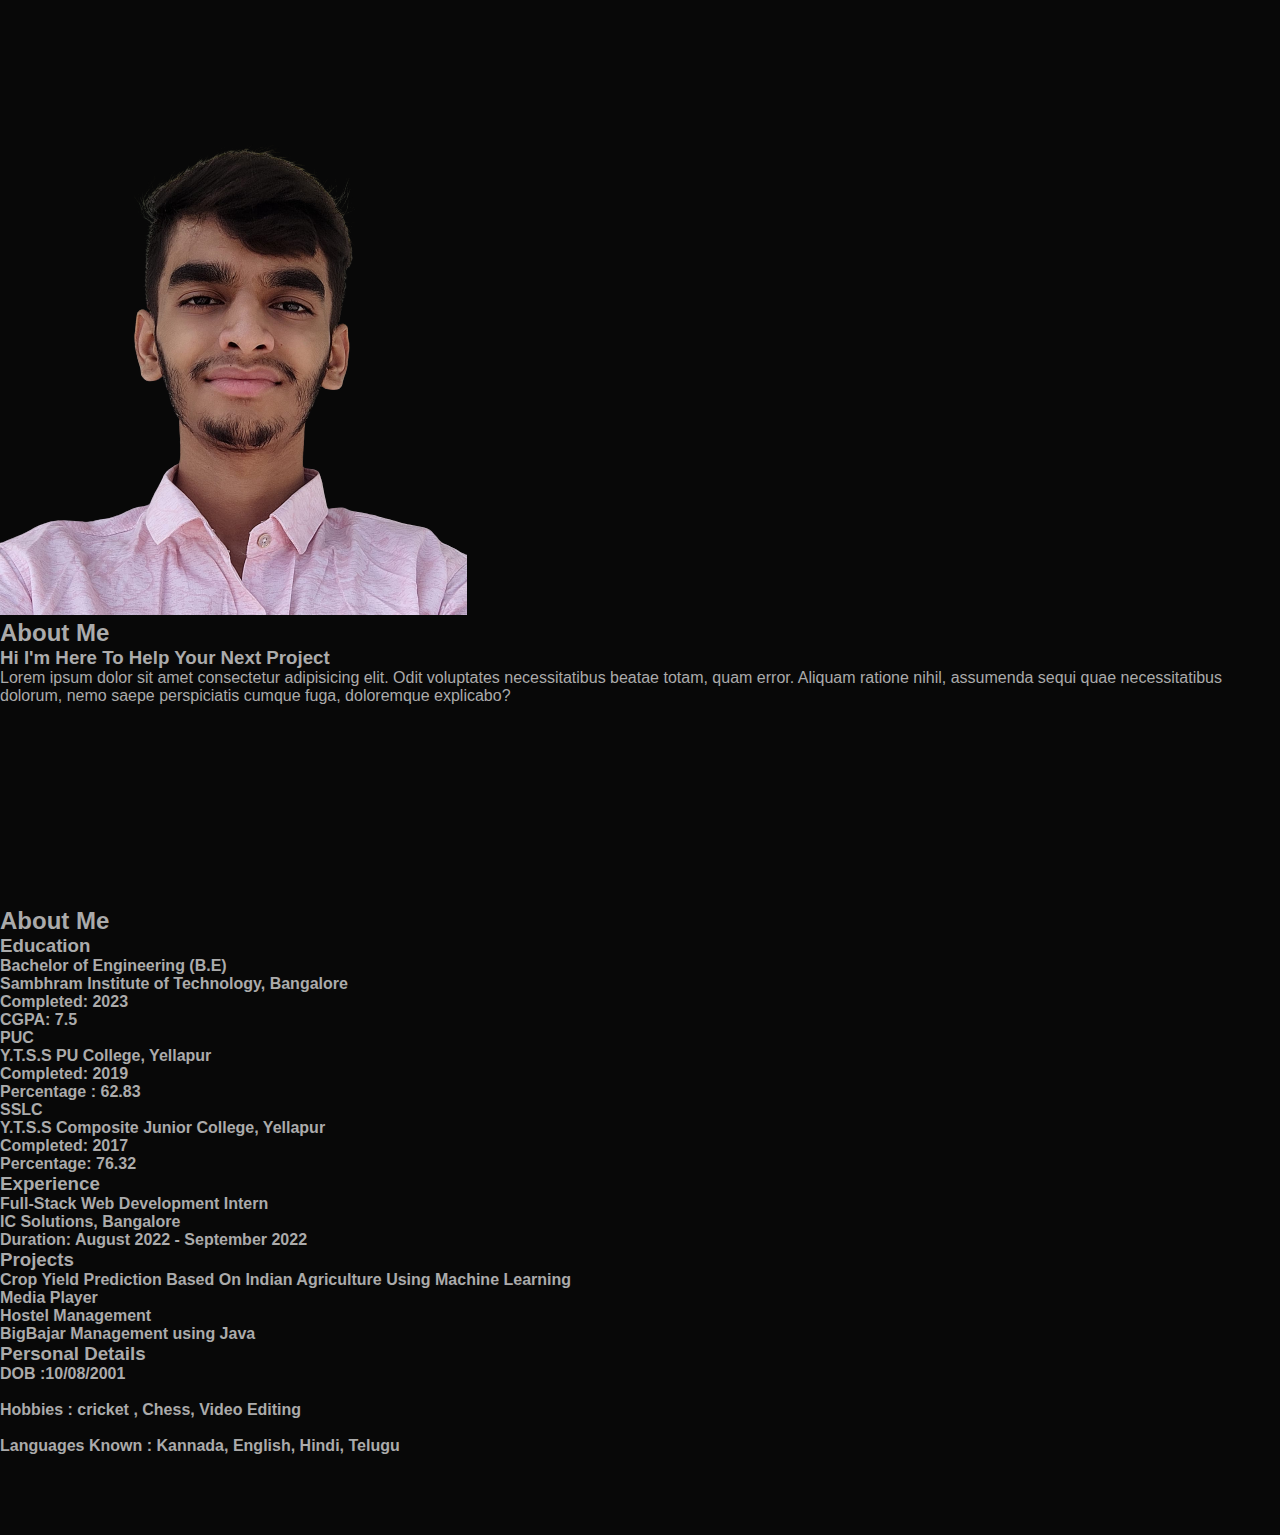
<file: about.html>
<!DOCTYPE html>
<html lang="en">
    <head>
        <meta charset="UTF-8">
        <meta http-equiv="X-UA-Compatible" content="IE-edge">
        <meta name="viewport" content="width=device-width , initial-scale=1.0">
        <title>About Me</title>
        <link href='https://unpkg.com/boxicons@2.1.4/css/boxicons.min.css' rel='stylesheet'>
        <link rel="stylesheet" href="style.css">
    </head>
    <body>
        <section class="about" id="about">
            <div class="about-img">
                <img src="home.png" alt="">
            </div>
            <div class="about-content">
                <h2 class="heading">About <span>Me</span></h2>
                <h3>Hi I'm Here To Help Your Next Project</h3>
                <p>Lorem ipsum dolor sit amet consectetur adipisicing elit.
                    Odit voluptates necessitatibus beatae totam, quam error. Aliquam ratione nihil,
                    assumenda sequi quae necessitatibus dolorum,
                    nemo saepe perspiciatis cumque fuga, doloremque explicabo?</p>

                <a href="index.html" class="btn">Back</a>

            </div>
        </section>
        <script src="scriptabout.js"></script>
    </body>
</html>

<!-- new code -->
<section class="about" id="about">
    <div class="about-img">
    </div>
    <div class="about-content">
        <h2 class="heading">About <span>Me</span></h2>
        <h3>Education</h3>
        <p><h4>Bachelor of Engineering (B.E)</br>
            Sambhram Institute of Technology, Bangalore</br>
            Completed: 2023</br>
            CGPA: 7.5</h4>
            </p>
            <p><h4>PUC</br>
                Y.T.S.S PU College, Yellapur</br>
                Completed: 2019</br>
                Percentage : 62.83</h4>
                </p>
            <p><h4>SSLC</br>
                Y.T.S.S Composite Junior College, Yellapur</br>
                Completed: 2017</br>
                Percentage: 76.32</h4>
                </p>
        <h3>Experience</h3>
        <p><h4>Full-Stack Web Development Intern</br>
            IC Solutions, Bangalore</br>
            Duration: August 2022 - September 2022</br>
            </p>
        <h3>Projects</h3>
        <p><h4>Crop Yield Prediction Based On Indian Agriculture Using Machine Learning</br>
        <!-- </br>
            * This project focused on leveraging machine learning techniques to predict crop yields in the context of Indian agriculture</br>
            * This project will predict the crop yields by analyzing various factors such as weather patterns, soil characteristics, and
            historical data.</br>
            * The historical data for the prediction will be taken from kaggle.</br> -->
            </p>
        <p><h4>Media Player</br>
            <!-- </br>
                * This project focused on leveraging machine learning techniques to predict crop yields in the context of Indian agriculture</br>
                * This project will predict the crop yields by analyzing various factors such as weather patterns, soil characteristics, and
                historical data.</br>
                * The historical data for the prediction will be taken from kaggle.</br>
                </p>     -->
        <p><h4>Hostel Management</h4></p>

        <p><h4>BigBajar Management using Java</h4></p>

        <p><h3>Personal Details</h3></p>
        <h4>DOB :10/08/2001</br>
    </br>
        <h4>Hobbies : cricket , Chess, Video Editing</br>
    </br>
        <h4>Languages Known : Kannada, English, Hindi, Telugu</p>
    </div>
</section>
<script src="scriptabout.js"></script>
</file>
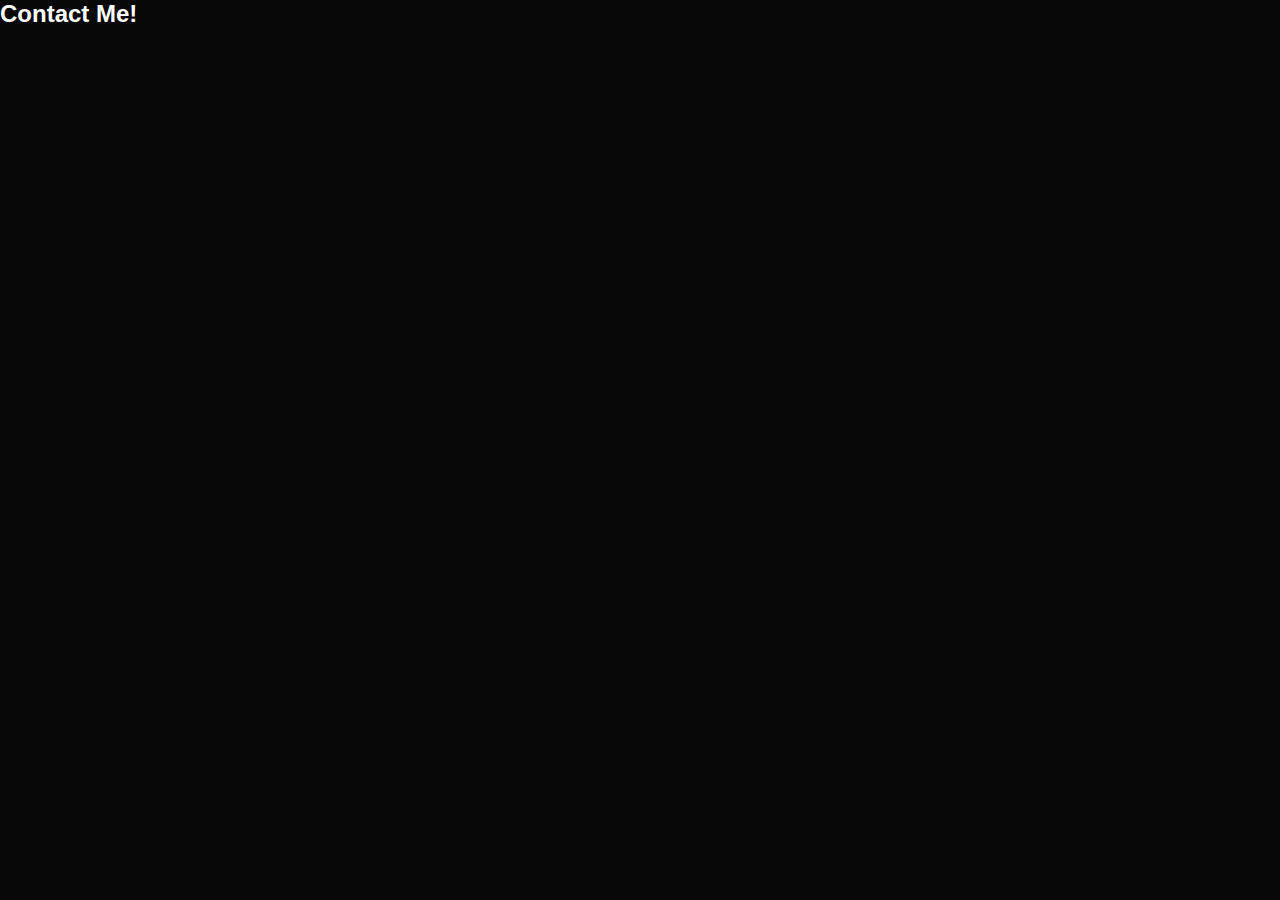
<file: contact.html>
<!DOCTYPE html>
<html lang="en">
    <head>
        <meta charset="UTF-8">
        <meta http-equiv="X-UA-Compatible" content="IE-edge">
        <meta name="viewport" content="width=device-width , initial-scale=1.0">
        <title>About Me</title>
        <link href='https://unpkg.com/boxicons@2.1.4/css/boxicons.min.css' rel='stylesheet'>
        <link rel="stylesheet" href="style.css">
    </head>
    <body>
        <section class="Contact" id="Contact">
            <h2 class="heading">Contact <span>Me!</span></h2>
            <table class="table1">
          <tr><td class="trying"><a href="https://wa.me/919482614957" class="wbtn"><img src="bxl-whatsapp.png"> WhatsApp</button>
          </td></tr>
<tr><td></td></tr>
          <tr> <td class="trying"> <a href="mailto:ramakrishnacse2023@gmail.com?" class="ebtn"><img src="bx-envelope.png"> E-mail </button></td></tr>
        <tr><td></td></tr>
          <tr> <td class="trying"> <a href="tel:9482614957" class="pbtn"><img src="bx-phone.png"> Phone Number</button></td></tr>
            </table>
        </section>
</file>
<file: style.css>
@import url('https://fonts.googleapis.com/css2?family=PT+Serif&display=swap');

*{
    margin: 0;
    padding: 0;
    box-sizing: border-box;
    font-family: 'Poppins',sans-serif;
}

html{
    scroll-behavior: smooth;
}

body{
    background: #080808;
    color: #fff;
}

.header{
    position: fixed;
    top: 0;
    left: 0;
    width: 100%;
    padding: 20px 10%;
    background: transparent;
    display: flex;
    justify-content: space-between;
    align-items: center;
    z-index: 100;
    transition: .5s;
}

.header.sticky {
    background: var(--bg-color);
    box-shadow: 0 .1rem 1rem var(--shadow-color);

}

.logo {
    font-size: 25px;
    color: #fff;
    text-decoration: none;
    font-weight: 600;
    cursor: default;
    opacity: 0;
    animation: slideRight 1s ease forwards;
}

.navbar a{
    display: inline-block;
    font-size: 18px;
    color: #fff;
    text-decoration: none;
    font-weight: 500;
    margin-left: 35px;
    transition: .3s;
    opacity: 0;
    animation: slideTop .5s ease forwards;
    animation-delay: calc(.2s * var(--i));
}

.navbar a:hover,
.navbar a.active{
    color: #ff004f;
    
}

.Home{
    position: relative;
    width: 100%;
    height: 100vh;
    display: flex;
    justify-content: space-between;
    align-items: center;
    padding: 70px 10% 0;
}

.Home-Content {
    max-width: 700px;
}

.Home-Content h3{
    font-size: 32px;
    font-weight: 700;
    opacity: 0;
    animation: slideBottom .5s ease forwards;
    animation-delay: .7s;
}

.Home-Content h3:nth-of-type(2){
    margin-bottom: 30px;
    animation: slideTop .5s ease forwards;
    animation-delay: .7s;
}

.Home-Content h3 span{
    color: #ff004f;
}

.Home-Content h1{
    font-size: 56px;
    font-weight: 700;
    margin: 3px 0;
    opacity: 0;
    animation: slideRight 1s ease forwards;
    animation-delay: 1s;
}

.Home-Content p {
    font-size: 16px;
    opacity: 0;
    animation: slideLeft 1s ease forwards;
    animation-delay: 1s;
}

.home-img img{
    max-width: 350px;
    margin-right: -20px;
    border-radius: 30%;
    opacity: 0;
    animation: zoomIn 1s ease forwards, floatImage 4s ease-in-out infinite;
    animation-delay: 1s, 2s;
}

.social-media img{
    display: inline-flex;
    justify-content: center;
    align-items: center;
    width: 40px;
    height: 40px;
    background: #0ef;
    border: 2px solid #0ef;
    border-radius: 50%;
    font-size: 20px;
    color: #0ef;
    text-decoration: none;
    margin: 30px 15px 30px 0;
    transition: .5sec ease;
    opacity: 0;
    animation: slideLeft 1s ease forwards;
    animation-delay: calc(.2s * var(--i));
}

.social-media img:hover{
    background-color: #0ef;
    color: #1f242d;
    box-shadow: 0 0 20px #0ef;
}

.btn{
    display: inline-block;
    padding: 12px 28px;
    background: #ff004f;
    border-radius: 40px;
    box-shadow: 0 0 10px #ff004f;
    font-size: 16px;
    color: #1f242d;
    letter-spacing: 1px;
    text-decoration: none;
    font-weight: 600;
    opacity: 0;
    animation: slideTop 1s ease forwards;
    animation-delay: 1.5s;
}
.btn:hover{
    background-color: #ff004f;
    color: #1f242d;
    box-shadow: 0 0 20px #0ef;
}
@keyframes slideRight {
    0%{
        transform: translateX(-100px);
        opacity: 0;
    }
    100%{
        transform: translateX(0);
        opacity: 1;
    }
}
@keyframes slideLeft {
    0%{
        transform: translateX(100px);
        opacity: 0;
    }
    100%{
        transform: translateX(0);
        opacity: 1;
    }
}

@keyframes slideTop {
    0%{
        transform: translateY(100px);
        opacity: 0;
    }
    100%{
        transform: translateY(0);
        opacity: 1;
    }
}

@keyframes slideBottom {
    0%{
        transform: translateY(-100px);
        opacity: 0;
    }
    100%{
        transform: translateY(0);
        opacity: 1;
    }
}
@keyframes zoomIn {
    0%{
        transform: scale(0);
        opacity: 0;
    }
    100%{
        transform: scale(1);
        opacity: 1;
    }
}
@keyframes floatImage {
    0%{
        transform: translateY(0);
    }
    50%{
        transform: translateY(-24px);
    }
    100%{
        transform: translateY(0);
    }
}

/* skills */
.inner{
    padding-top: 20px;
}
.header{
    text-align: center;
    color: #fff;
    padding: 1rem;
    position: relative;
    font-size: 22px;
}

.header:after{
    content: '';
    position: absolute;
    bottom: 0;
    left: 50%;
    transform: translateX();
    height: 4px;
    width: 100px;
    border-radius: 2px;
}

.contain{
    display: grid;
    grid-template-columns: repeat(3, 1fr);
    justify-content: center;
    align-items: center;
    text-align: center;
    grid-gap: 1rem;
    padding: 1rem 80px;
    font-size: 1.2rem;
}

.skill-box{
    padding: 1rem;
    color: #ff004f;
    cursor: pointer;
}

.skill-box p{
    color: #fff;
}
.skill-box:hover > .skill-title:after, .skill-box:hover > .skill-title:before{
    width: 35px;
}

.skill-box:hover .img{
    transform: translateY(-15px);
}

.skill-title{
    display: flex;
    flex-direction: column;
    align-items: center;
    padding: 0.5rem;
    margin-bottom: 0.5rem;
    position: relative;
}

.skill-title:after{
    content: '';
    position: absolute;
    bottom: 0;
    right: 50%;
    width: 0;
    height: 4px;
    border-radius: 2px 0 0 2px;
    background-color: #ff004f;
    transition: 0.5s;
}

.skill-title:before{
    content: '';
    position: absolute;
    bottom: 0;
    left: 50%;
    width: 0;
    height: 4px;
    border-radius: 0 2px 2px 0;
    background-color: #ff004f;
    transition: 0.5s;
}

.img{
    width: 90px;
    height: 90px;
    position: relative;
    border-radius: 45px;
    background-color: #fff;
    display: flex;
    justify-content: center;
    align-items: center;
    transition: 0.5s;
}

.img::after{
    content: '';
    position: absolute;
    top: 0;
    left: 0;
    width: 50%;
    height: 90px;
    background: rgba(100, 100, 100, 0.5);
    border-radius: 45px 0 0 45px;
}

.skill-title h3{
    color: #fff;
    margin-top: 0.5rem;
}

.skill-icon{
    width: 50px;
    z-index: 2;
}

@media screen and (max-width: 990px){
    .contain{
        grid-template-columns: repeat(2, 1fr);
        padding: 2rem 50px;
    }
}
@media screen and (max-width: 650px){
    .contain{
        grid-template-columns: 1fr;
        padding: 2rem 50px;
    }
}
/* ----------------about-------------- */
#about{
    padding: 80px 0;
    color: #ababab;
}
.row{
    display: flex;
    justify-content: space-between;
    flex-wrap: wrap;
}
.about-col-1{
    flex-basis: 35%;
}
.about-col-1 img{
    width: 100%;
    border-radius: 15px;
}
.about-col-2{
    flex-basis: 60%;
}
.sub-title{
    font-size: 45px;
    font-weight: 600;
    color: #fff;
}
.tab-titles{
    display: flex;
    margin: 20px 0 40px;
}
.tab-links{
    margin-right: 50px;
    font-size: 18px;
    font-weight: 500;
    cursor: pointer;
    position: relative;
}
.tab-links::after{
    content: '';
    width: 0;
    height: 3px;
    background: #ff004f;
    position: absolute;
    left: 0;
    bottom: -8px;
    transition: 0.5s;
}
.tab-links.active-link::after{
    width: 50%;
}

.tab-contents ul li{
    list-style: none;
    margin: 10px 0;
}

.tab-contents ul li span{
    color: #b54769;
    font-size: 14px;
}

.tab-contents{
    display: none;
}
.tab-contents.active-tab{
display: block;
}
/* projects */
#portfolio{
    padding: 50px 0;

}
.work-list{
    display: grid;
    grid-template-columns: repeat(auto-fit,minmax(250px,1fr));
    grid-gap: 40px;
    margin-top: 50px;
}
.work{
    border-radius: 10px;
    position: relative;
    overflow: hidden;
}
.work img{
    width: 100%;
    border-radius: 10px;
    display: block;
    transition: transform 0.5s;
}
.layer{
    width: 100%;
    height: 0;
    background: linear-gradient(rgba(0,0,0,0.6),#ff004f);
    border-radius: 10px;
    position: absolute;
    left: 0;
    bottom: 0;
    overflow: hidden;
    display: flex;
    align-items: center;
    justify-content: center;
    flex-direction: column;
    padding: 0 40px;
    text-align: center;
    font-size: 14px;
    transition: height 0.5s;
}
.layer a{
    width: 5%;
    height: 5%;
    margin-top: 20px;
    color: #ff004f;
    text-decoration: none;
    font-size: 18px;
    line-height: 60px;
    background: transparent;
    width: 30px;
    height: 30px;
    border-radius: 50%;
    text-align: center;
}
.layer h3{
    font-weight: 500;
    margin-bottom: 20px;
}
.work:hover img{
    transform: scale(1.1);
}
.work:hover .layer{
    height: 100%;
}
.btc{
    display: block;
    margin: 50px auto;
    width: fit-content;
    padding: 12px 28px;
    background: #ff004f;
    border-radius: 40px;
    box-shadow: 0 0 10px #ff004f;
    font-size: 16px;
    color: #1f242d;
    letter-spacing: 1px;
    text-decoration: none;
    font-weight: 600;
    opacity: 0;
    animation: slideTop 1s ease forwards;
    animation-delay: 1.5s;
}
.btc:hover{
    background-color: #ff004f;
    color: #1f242d;
    box-shadow: 0 0 20px #0ef;
}

/* conatct */

.contact-left{
    flex-basis: 35%;
}
.contact-right{
    flex-basis: 60%;
}
.contact-left p{
    margin-top: 30px;
}
.contact-left p img{
    color: #fff;
    margin-right: 15px;
    margin-bottom: -1.5%;
    font-size: 25px;
    width: 5%;
    background-color: #ff004f;
    border-radius: 60%;
}
.social-media{
    margin-top: 30px;
}
.social-media a{
    text-decoration: none;
    font-size: 30px;
    margin-right: 15px;
    color: #ababab;
    display: inline-block;
    transition: transform 0.5s;
}
.social-media a:hover{
    color: #ff004f;
    transform: translateY(-5px);
}
.contact-right form{
    width: 100%;
}
form input,form textarea{
    width: 100%;
    border: 0;
    outline: none;
    background: #262626;
    padding: 15px;
    margin: 15px 0;
    color: #fff;
    font-size: 18px;
    border-radius: 6px;
}
form .btc{
    padding: 14px 60px;
    font-size: 18px;
    margin-top: 20px;
    cursor: pointer;
}


/* contact page */
 .wbtn{
    display: inline-block;
    padding-bottom: 6cm;
    padding: 12px 28px;
    background: #0ef;
    border-radius: 40px;
    box-shadow: 0 0 10px #0ef;
    font-size: 16px;
    color: #1f242d;
    letter-spacing: 1px;
    text-decoration: none;
    font-weight: 600;
    opacity: 0;
    width: 100%;
    animation: slideTop 1s ease forwards;
    animation-delay: 1.5s;
    text-align: center;
}
.trying{
border-spacing:6cm;
padding-bottom: 3cm;
}
.table1
{
    margin: auto;
}
.ebtn{
    padding-bottom: 6cm;
    display: inline-block;
    word-break: keep-all;
    padding: 12px 28px;
    background: #0ef;
    border-radius: 40px;
    box-shadow: 0 0 10px #0ef;
    font-size: 16px;
    color: #1f242d;
    letter-spacing: 1px;
    text-decoration: none;
    font-weight: 600;
    opacity: 0;
    animation: slideTop 1s ease forwards;
    animation-delay: 1.5s;
    width:100%;
    text-align: center;
} 

.pbtn{
     display: inline-block; 
     word-break: keep-all;
    padding: 12px 28px;
    background: #0ef;
    border-radius: 40px;
    box-shadow: 0 0 10px #0ef;
    font-size: 16px;
    color: #1f242d;
    letter-spacing: 1px;
    text-decoration: none;
    font-weight: 600;
    opacity: 0;
    animation: slideTop 1s ease forwards;
    animation-delay: 1.5s;
    width: 100%;
    margin: auto;
    text-align: center;
}
</file>
